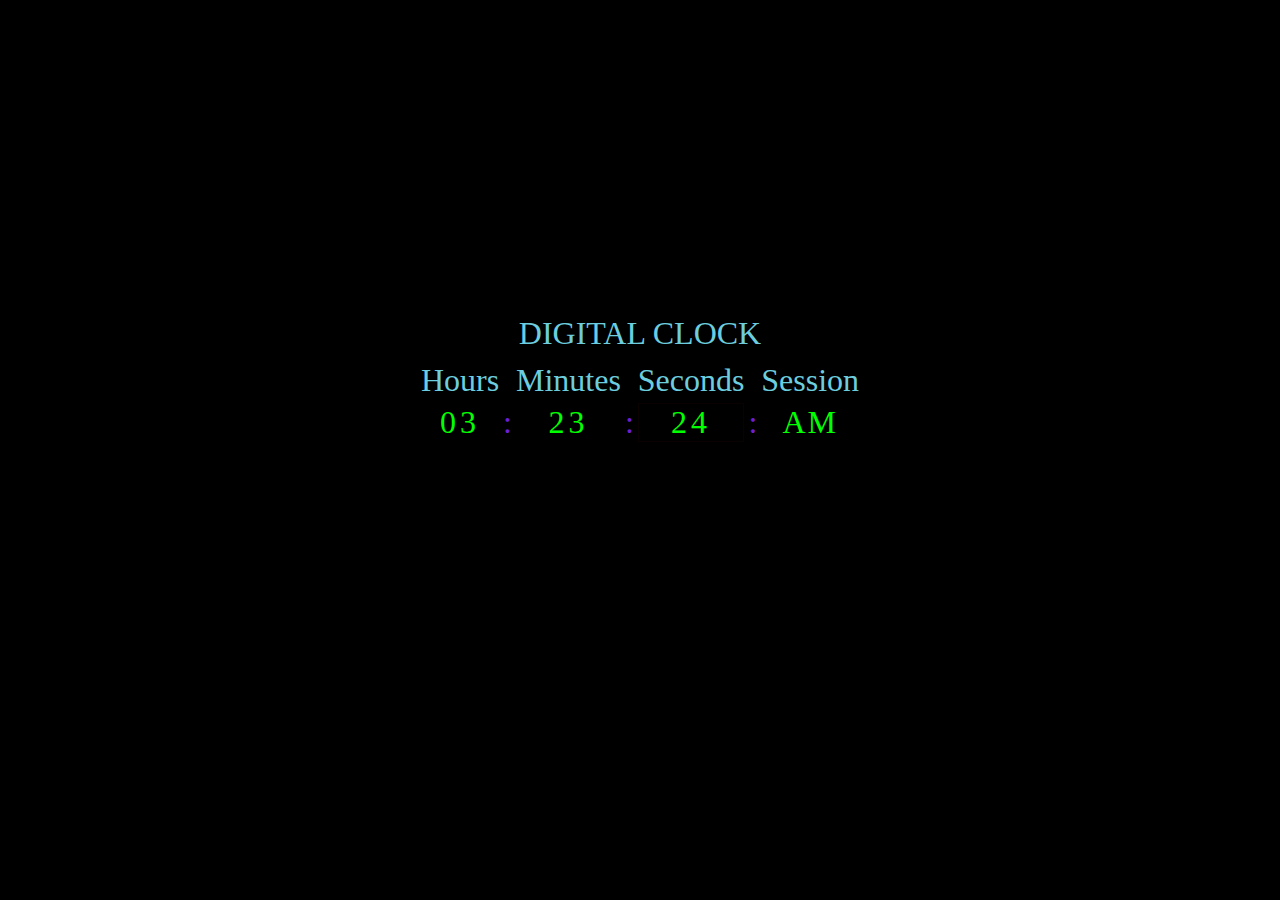
<file: index.html>
<!DOCTYPE html>
<html lang="en">
<head>
    <meta charset="UTF-8">
    <meta name="viewport" content="width=device-width, initial-scale=1.0">
    <title>Digitl Clock</title>
    <link rel="stylesheet" href="style.css">
</head>
<body>
    <table class="table">
        <thead>
        <tr class="heading">
            <td colspan="7">DIGITAL CLOCK</td>
        </tr>
        <tr>
            <td>Hours</td>
            <td></td>
            <td>Minutes</td>
            <td></td>
            <td>Seconds</td>
            <td></td>
            <td>Session</td>
        </tr>
    </thead>
    <tbody>
        <tr class="colon">
            <td><div class="hour" id="hour"></div></td>
            <td>:</td>
            <td><div class="min" id="min"></div></td>
            <td>:</td>
            <td><div class="sec" id="sec"></div></td>
            <td>:</td>
            <td><div class="session" id="session"></div></td>
        </tr>
    </tbody>
    </table>
    <script src="script.js"></script>
</body>
</html>
</file>
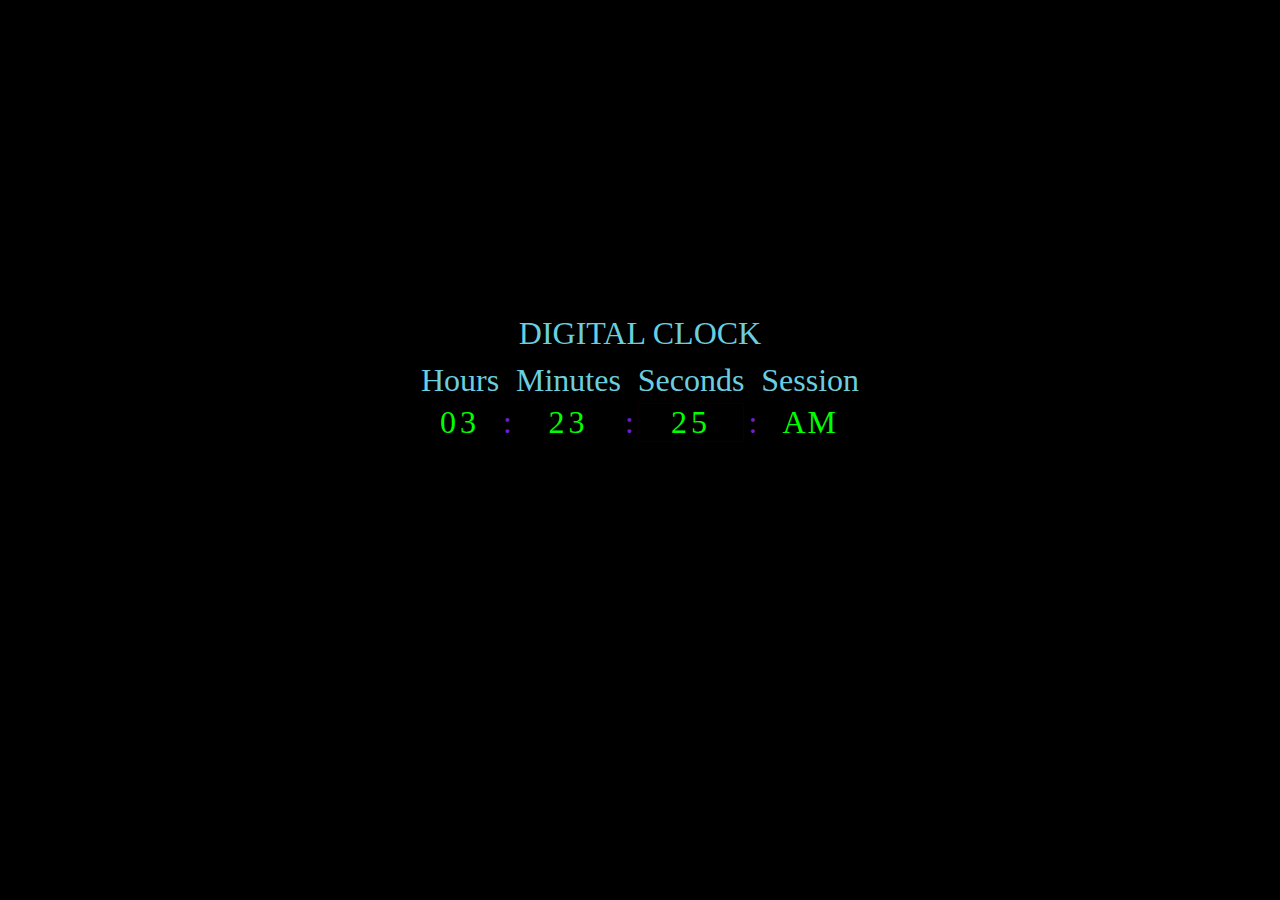
<file: clock.html>
<!DOCTYPE html>
<html lang="en">
<head>
    <meta charset="UTF-8">
    <meta name="viewport" content="width=device-width, initial-scale=1.0">
    <title>Digitl Clock</title>
    <link rel="stylesheet" href="style.css">
</head>
<body>
    <table class="table">
        <thead>
        <tr class="heading">
            <td colspan="7">DIGITAL CLOCK</td>
        </tr>
        <tr>
            <td>Hours</td>
            <td></td>
            <td>Minutes</td>
            <td></td>
            <td>Seconds</td>
            <td></td>
            <td>Session</td>
        </tr>
    </thead>
    <tbody>
        <tr class="colon">
            <td><div class="hour" id="hour"></div></td>
            <td>:</td>
            <td><div class="min" id="min"></div></td>
            <td>:</td>
            <td><div class="sec" id="sec"></div></td>
            <td>:</td>
            <td><div class="session" id="session"></div></td>
        </tr>
    </tbody>
    </table>
    <script src="script.js"></script>
</body>
</html>
</file>
<file: style.css>
body{
    background-color: black;
}
.heading{
    line-height: 50px;
}
.hour{
    border: 1px solid black;
    letter-spacing: 4px;
    color: lime;
}
.min{
    border: 1px solid black;
    letter-spacing: 4px;
    color: lime;
}
.sec{
    border: 1px solid rgb(10, 1, 1);
    letter-spacing: 4px;
    color: lime;
}
.session{
    border: 1px solid black;
    letter-spacing: 2px;
    color: lime;
}
.table{
   text-align: center;
   border: 1px solid black;
   font-size: 2em;
   margin-top:9.5em;
   margin-left: auto;
   margin-right: auto ;
   color: rgb(108, 205, 222);
}
.colon{
    color: rgb(108, 30, 217);
}
</file>
